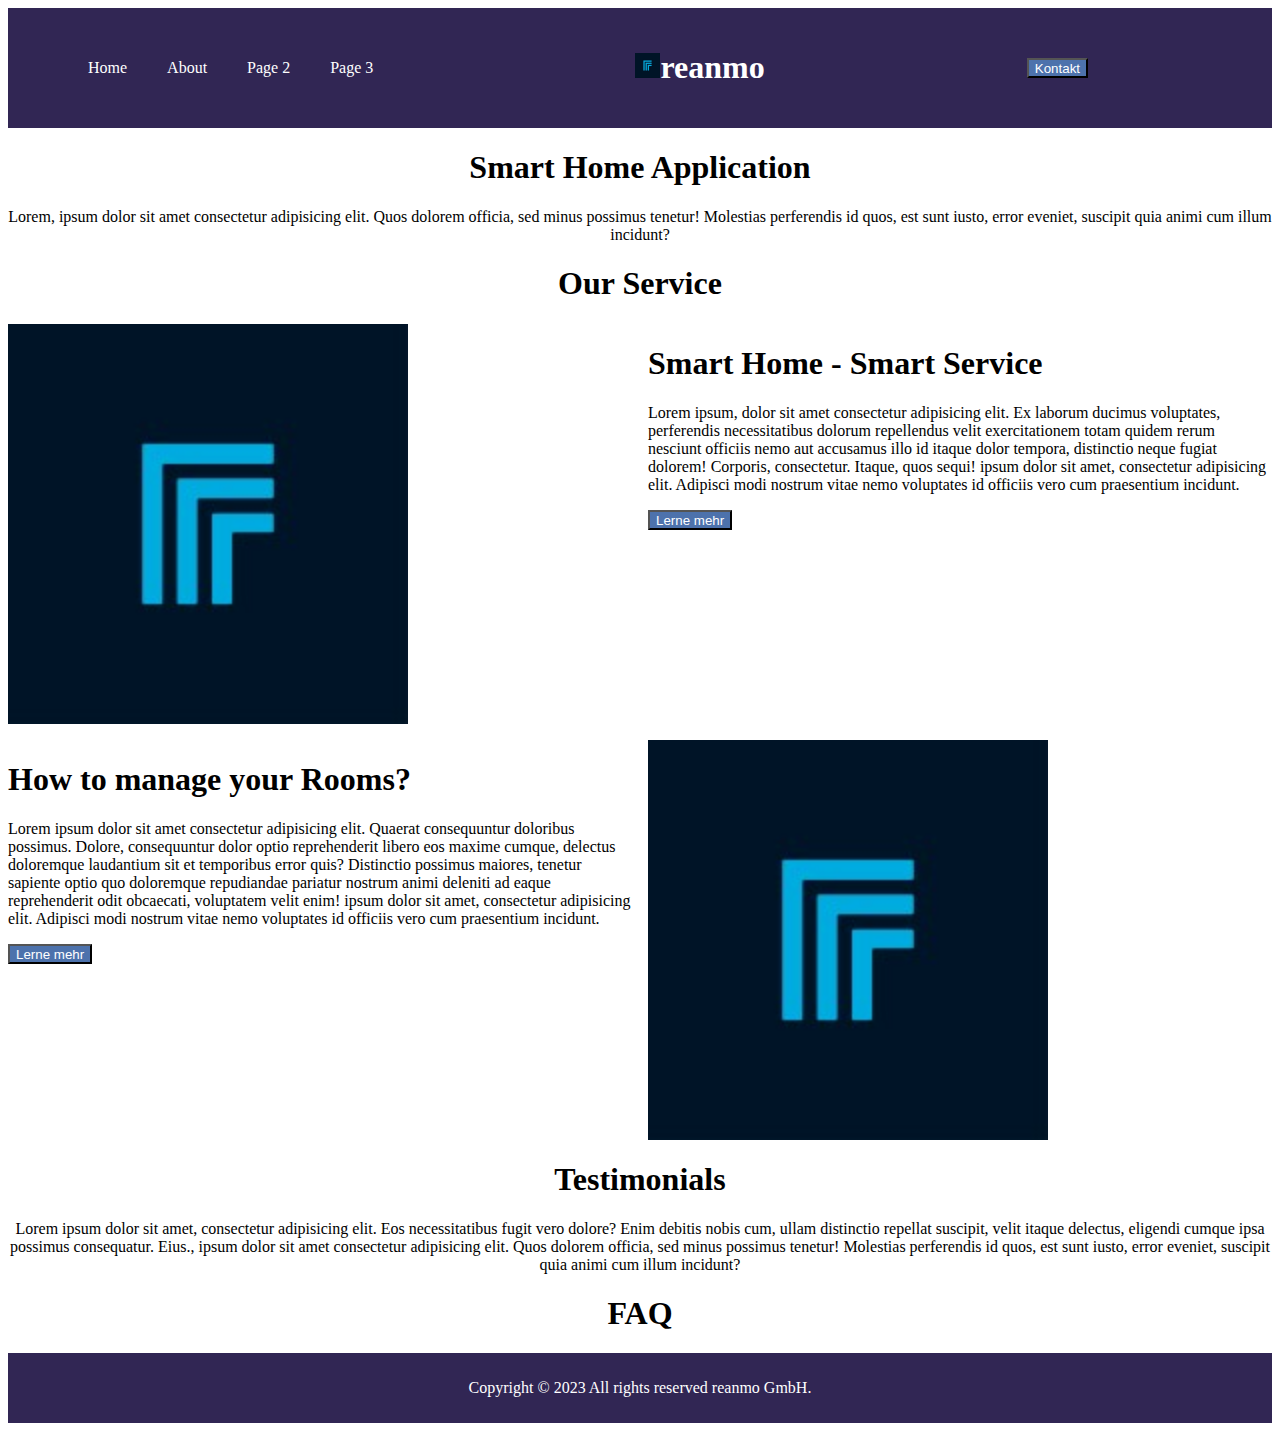
<file: webseite/index.html>
<!DOCTYPE html>
<html>
    <head>
        <meta charset="UTF-8">
        <meta name="viewport" content="width=device-width, initial-scale=1.0">
        <link rel="stylesheet" href="css/style.css">
        <title>Projekt: Webseite</title>
    </head>
    <body>
        <!-- Header -->
        <header>
            <!-- Navigationsbar-->
            <nav id="navbar">
                <div class="flex-container">
                    <ul>
                        <li><a href="index.html">Home</a></li>
                        <li><a href="about.html">About</a></li>
                        <li><a href="index.html">Page 2</a></li>
                        <li><a href="index.html">Page 3</a></li>
                    </ul>
                    <h1><a href="index.html"><img class="logo" src="img/logo.jpg" alt="reanmo logo">reanmo</a></h1>
                   <button>Kontakt</button>
                </div>
            </nav>    
        </header>
        <!-- Main -->
        <main>
            <div class="centered">
                <h1>Smart Home Application</h1>
                <p>Lorem, ipsum dolor sit amet consectetur adipisicing elit. Quos dolorem officia, sed minus possimus tenetur! Molestias perferendis id quos, est sunt iusto, error eveniet, suscipit quia animi cum illum incidunt?</p>
            </div>
            <div class="centered">
                <h1>Our Service</h1>
            </div>
            <div class="grid">
                <img class="logo" src="img/logo.jpg" alt="mobileimage1">
                <div class="left">
                    <h1>Smart Home - Smart Service</h1>
                    <p>Lorem ipsum, dolor sit amet consectetur adipisicing elit. Ex laborum ducimus voluptates, perferendis necessitatibus dolorum repellendus velit exercitationem totam quidem rerum nesciunt officiis nemo aut accusamus illo id itaque dolor tempora, distinctio neque fugiat dolorem! Corporis, consectetur. Itaque, quos sequi! ipsum dolor sit amet, consectetur adipisicing elit. Adipisci modi nostrum vitae nemo voluptates id officiis vero cum praesentium incidunt.</p>
                    <button>Lerne mehr</button>
                </div>
                <div class="left">
                    <h1>How to manage your Rooms?</h1>
                    <p>Lorem ipsum dolor sit amet consectetur adipisicing elit. Quaerat consequuntur doloribus possimus. Dolore, consequuntur dolor optio reprehenderit libero eos maxime cumque, delectus doloremque laudantium sit et temporibus error quis? Distinctio possimus maiores, tenetur sapiente optio quo doloremque repudiandae pariatur nostrum animi deleniti ad eaque reprehenderit odit obcaecati, voluptatem velit enim! ipsum dolor sit amet, consectetur adipisicing elit. Adipisci modi nostrum vitae nemo voluptates id officiis vero cum praesentium incidunt.</p>
                    <button>Lerne mehr</button>
                </div>
                <img class="logo" src="img/logo.jpg" alt="mobileimage2">
            </div>
            <div class="centered">
                <h1>Testimonials</h1>
                <p>Lorem ipsum dolor sit amet, consectetur adipisicing elit. Eos necessitatibus fugit vero dolore? Enim debitis nobis cum, ullam distinctio repellat suscipit, velit itaque delectus, eligendi cumque ipsa possimus consequatur. Eius., ipsum dolor sit amet consectetur adipisicing elit. Quos dolorem officia, sed minus possimus tenetur! Molestias perferendis id quos, est sunt iusto, error eveniet, suscipit quia animi cum illum incidunt?</p>
            </div>
            <div class="centered">
                <h1>FAQ</h1>
            </div>    
        </main>
        <!-- Footer -->
        <footer>
            <p>Copyright &copy 2023 All rights reserved reanmo GmbH.</p>
        </footer>
        </body>
</html>
</file>
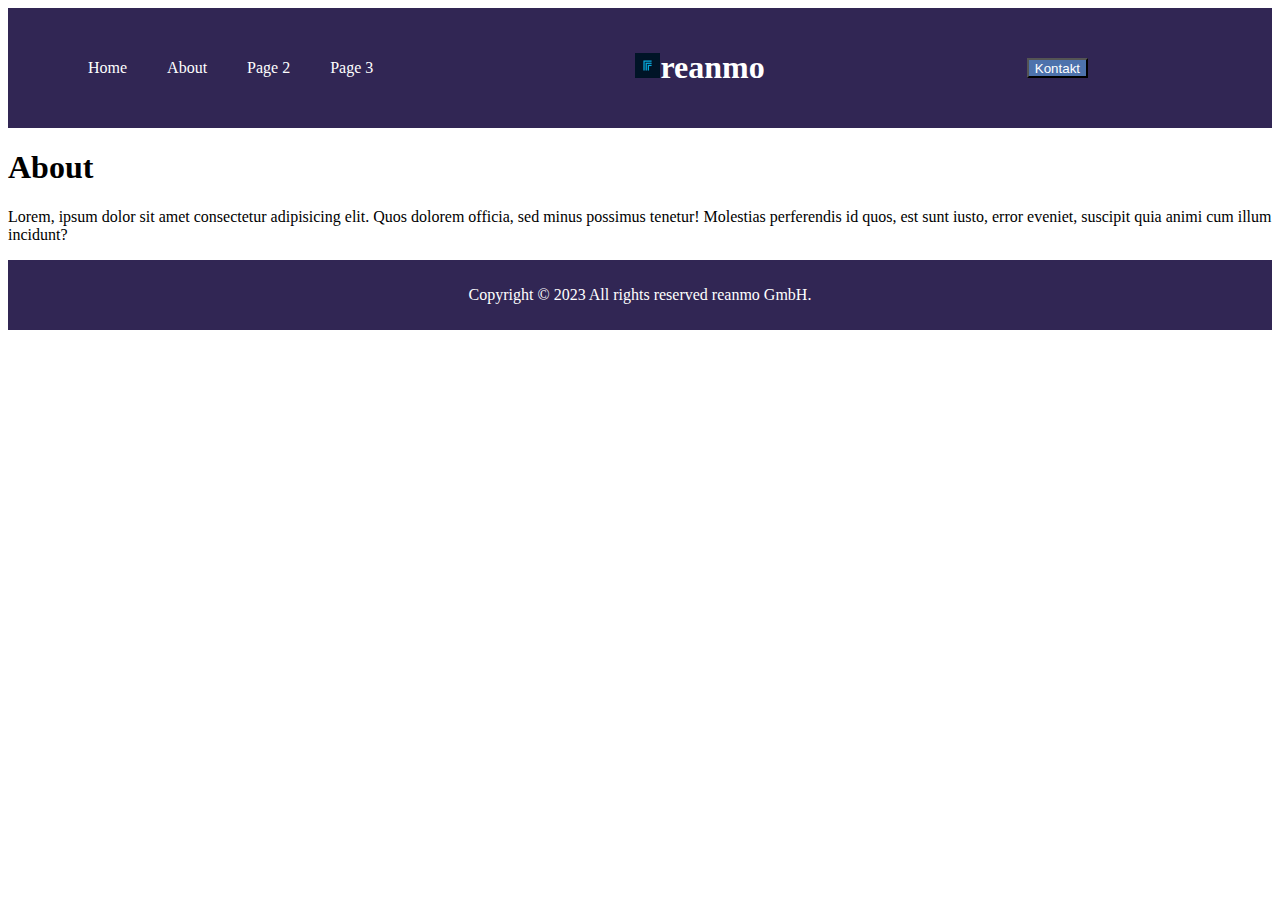
<file: webseite/about.html>
<!DOCTYPE html>
<html>
    <head>
        <meta charset="UTF-8">
        <meta name="viewport" content="width=device-width, initial-scale=1.0">
        <link rel="stylesheet" href="css/style.css">
        <title>Projekt: Webseite | About</title>
    </head>
    <body>
        <!-- Header -->
        <header>
            <!-- Navigationsbar-->
            <nav id="navbar">
                <div class="flex-container">
                    <ul>
                        <li><a href="index.html">Home</a></li>
                        <li><a href="about.html">About</a></li>
                        <li><a href="index.html">Page 2</a></li>
                        <li><a href="index.html">Page 3</a></li>
                    </ul>
                    <h1><a href="index.html"><img class="logo" src="img/logo.jpg" alt="reanmo logo">reanmo</a></h1>
                   <button>Kontakt</button>
                </div>
            </nav>    
        </header>
        <!-- Beginn-->
        <main>
            <h1>About</h1>
            <p>Lorem, ipsum dolor sit amet consectetur adipisicing elit. Quos dolorem officia, sed minus possimus tenetur! Molestias perferendis id quos, est sunt iusto, error eveniet, suscipit quia animi cum illum incidunt?</p>
        </main>
        <!-- Footer -->
        <footer>
            <p>Copyright &copy 2023 All rights reserved reanmo GmbH.</p>
        </footer>
    </body>
</html>
</file>
<file: webseite/css/style.css>
button {
    background-color: #4D72AC;
    color: #fff;
    justify-content: center;
    height: 20px;
    margin: 20px;
}

.flex-container{
    display: flex;
    max-width: 1100px;
    overflow: auto;
    margin: 10px;
    padding: 10px;
    box-sizing: border-box;
    text-align: center;
    align-items: center;
    flex: 1;
}

.grid {
    display: grid;
    grid-template-columns: repeat(2,1fr);
    grid-gap: 1rem;
    text-align: left;

}
/* Navbar */

#navbar {
    background: #312654;
    color: #fff;
    overflow: auto;
}

#navbar a {
    color: #fff;
    text-decoration: none;
}

#navbar h1{
    flex: 2;
}

#navbar ul {
    list-style: none;
    margin: 0;
}

#navbar ul li{
    float:left;
}

#navbar ul li a{
    display: block;
    padding: 20px;
    text-align: center;
}

#navbar ul li a:hover,#navbar ul li a.current{
    color: 	#4D72AC;
}

#navbar img  {
    width: 25px;
}

/* Main */ 
main {
    text-align: left;
}

main img {
    width: 400px;
}

main button {
    margin: 0px;
}
.centered {
    text-align: center;
}
/* Footer */
footer {
    text-align: center;
    background: #312654;
    color: #fff;
    padding: 10px;
}
</file>
